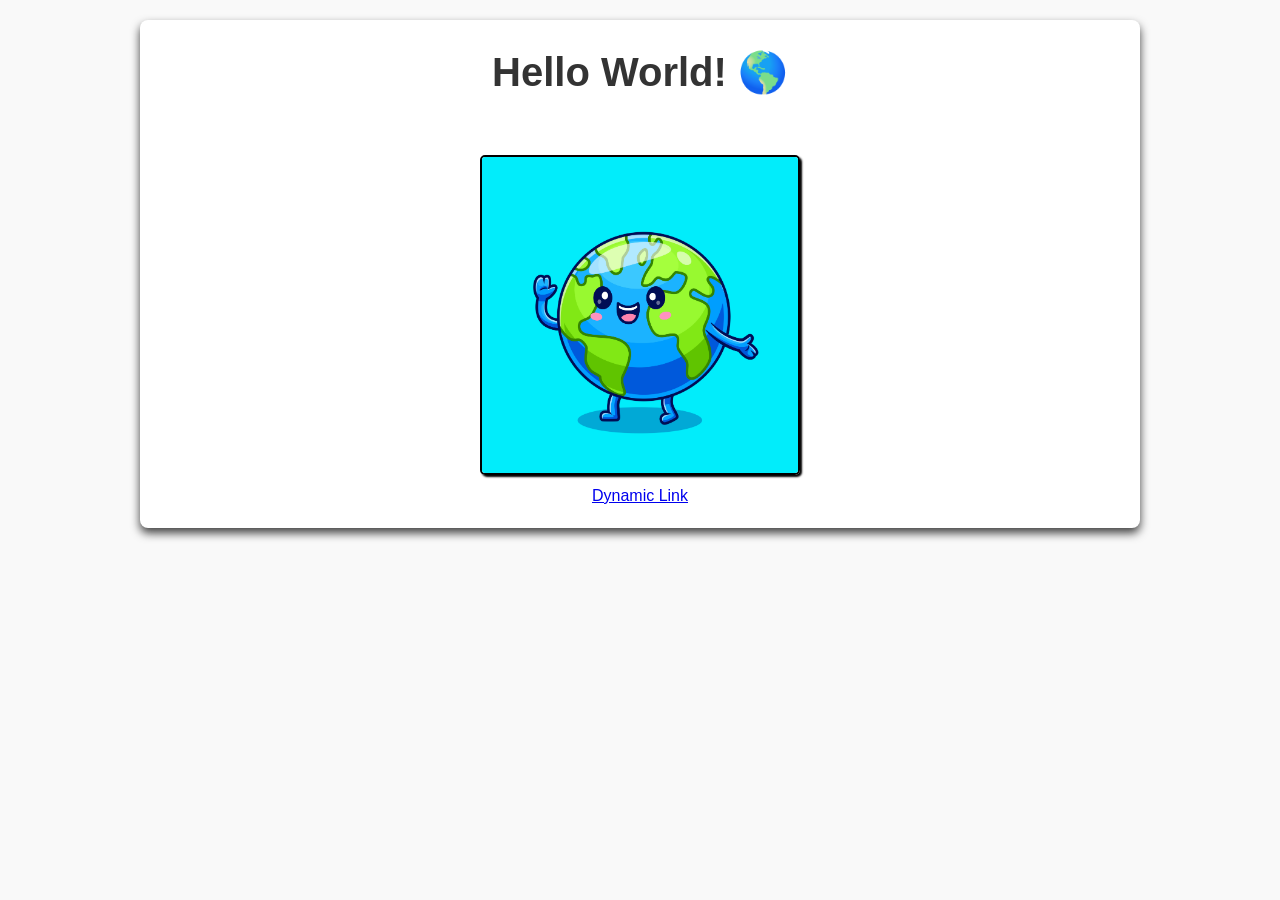
<file: 01_Static_and_Dynamic_Routes/index.html>
<!-- index.html -->

<!DOCTYPE html>
<html lang="en">

<head>
    <meta charset="UTF-8">
    <meta name="viewport" content="width=device-width, initial-scale=1.0">
    <link href="./static/css/style.css" type="text/css" rel="stylesheet">
    <title>Hello World</title>
</head>

<body>
    <main>
        <section class="center">
            <h1>Hello World! 🌎</h1>
            <br><br>
            <figure>
                <img src="./static/images/world.jpg" width="320px">
            </figure>
            <a href="http://127.0.0.1:8000/date">Dynamic Link</a>
        </section>
    </main>
</body>

</html>
</file>
<file: 01_Static_and_Dynamic_Routes/static/css/style.css>
/* style.css */

* {
    margin: 0;
    padding: 0;
    box-sizing: border-box;
    font-family: sans-serif;
}

html {
    font-size: 12pt;
}

body {
    color: #333;
    background: #f9f9f9;
}

main {
    max-width: 1000px;
    margin: 20px auto;
    padding: 20px;
    background: #fff;
    line-height: 1.6;
    border-radius: 8px;
    box-shadow: 0 5px 10px rgba(0, 0, 0, 0.75);
}

.center {
    text-align: center;
    margin-left: auto;
    margin-right: auto;
}

h1 {
    font-size: 2.5rem;
    font-weight: 600;
}

figure>img {
    border: 2px solid black;
    border-radius: 5px;
    box-shadow: 2px 2px 2px black;
}
</file>
